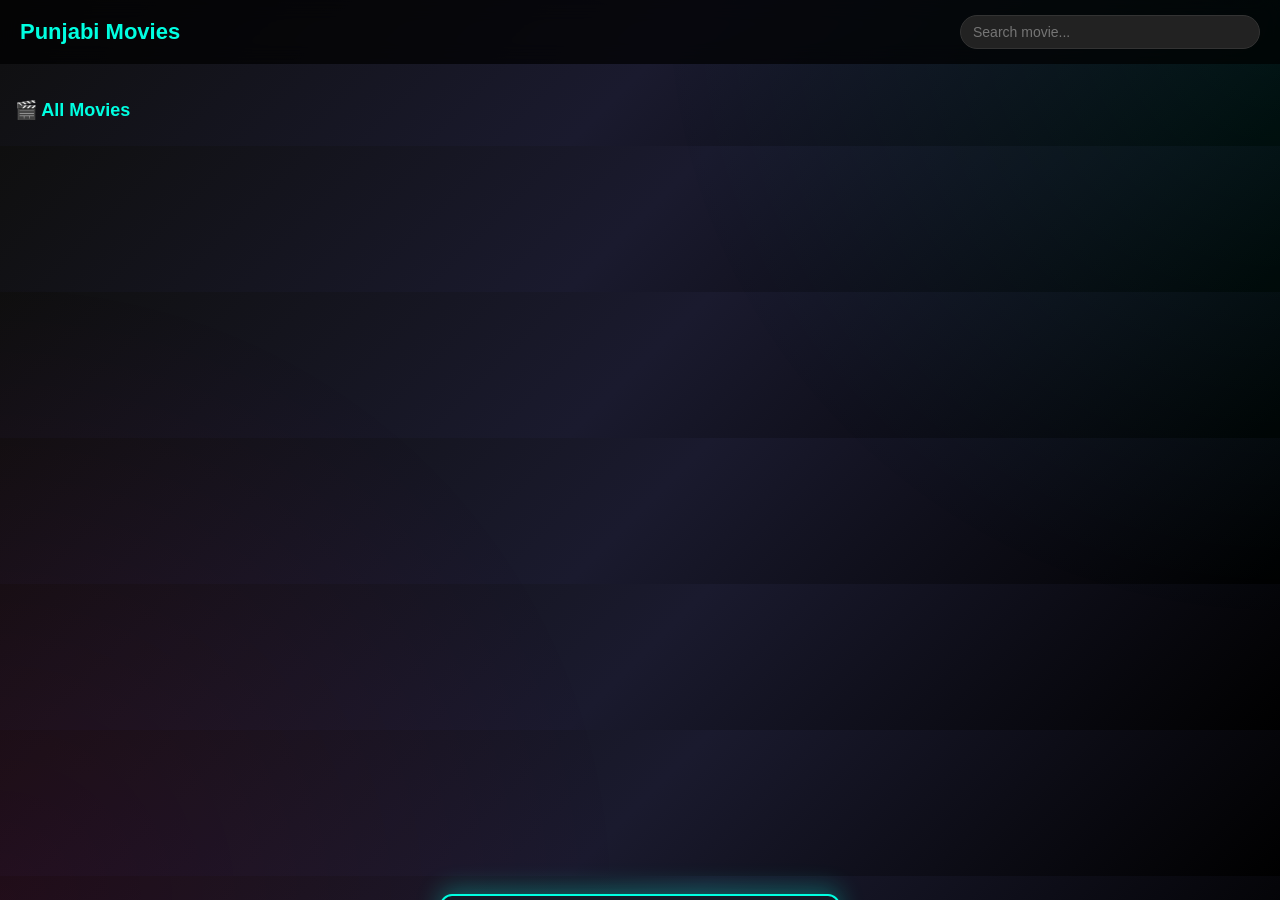
<file: index.html>
<!DOCTYPE html>
<html lang="en">
<head>
<meta charset="UTF-8">
<meta name="viewport" content="width=device-width, initial-scale=1.0">
<title>Movies</title>
<link rel="stylesheet" href="style.css">
<style>
  .search-container { position: relative; display: flex; align-items: center; max-width: 300px; width: 100%; }
  .search-box { width: 100%; padding: 8px 35px 8px 12px; border-radius: 20px; border: 1px solid #333; background: #222; color: #fff; font-size: 14px; outline: none; transition: 0.3s; }
  .search-box:focus { border-color: #00ffe1; box-shadow: 0 0 8px rgba(0, 255, 225, 0.2); }
  .clear-btn { position: absolute; right: 12px; background: transparent; border: none; color: #888; cursor: pointer; font-size: 14px; display: none; }
  .clear-btn:hover { color: #fff; }
  
  /* 🕒 History Section Styling */
  .section-title { margin: 20px 0 10px 0; color: #00ffe1; font-size: 18px; font-weight: bold; display: flex; justify-content: space-between; align-items: center;}
  .clear-history-btn { background: transparent; border: none; color: #ff4757; cursor: pointer; font-size: 12px; }
  .history-grid { display: grid; grid-template-columns: repeat(2, 1fr); gap: 12px; margin-bottom: 30px; border-bottom: 1px solid #222; padding-bottom: 20px;}
  @media (min-width: 600px) { .history-grid { grid-template-columns: repeat(3, 1fr); } }
  @media (min-width: 900px) { .history-grid { grid-template-columns: repeat(4, 1fr); } }
  @media (min-width: 1200px) { .history-grid { grid-template-columns: repeat(6, 1fr); } }

  /* 📢 Floating Ad Box Popup Styles */
  .floating-ad-container {
    position: fixed;
    bottom: -200px; /* Shuru me screen se bahar niche rahega */
    left: 50%;
    transform: translateX(-50%);
    width: 90%;
    max-width: 400px; /* Responsive mobile pop-up size */
    background: #151a26;
    border: 2px solid #00ffe1;
    border-radius: 12px;
    padding: 10px;
    box-shadow: 0 -5px 25px rgba(0, 255, 225, 0.3);
    z-index: 9999; /* Sabse upar dikhane ke liye */
    transition: bottom 0.5s cubic-bezier(0.175, 0.885, 0.32, 1.275); /* Smooth slide-in effect */
    display: flex;
    flex-direction: column;
    gap: 8px;
  }
  .floating-ad-container.show {
    bottom: 20px; /* Slide hokar screen ke andar aa jana */
  }
  .ad-top-bar {
    display: flex;
    justify-content: space-between;
    align-items: center;
    width: 100%;
  }
  .ad-tag {
    font-size: 10px;
    color: #00ffe1;
    background: rgba(0, 255, 225, 0.1);
    padding: 2px 8px;
    border-radius: 4px;
    text-transform: uppercase;
    font-weight: bold;
    letter-spacing: 1px;
  }
  .ad-timer-label {
    font-size: 11px;
    color: #888;
  }
  .ad-close-cross {
    background: #ff4757;
    border: none;
    color: white;
    width: 24px;
    height: 24px;
    border-radius: 50%;
    font-size: 12px;
    font-weight: bold;
    cursor: pointer;
    display: flex;
    align-items: center;
    justify-content: center;
    transition: 0.2s;
  }
  .ad-close-cross:hover {
    background: #ff6b81;
    transform: scale(1.1);
  }
  .ad-iframe-box {
    width: 100%;
    height: 150px; /* Thoda bada box jo achhi viewability de */
    border: none;
    background: #000;
    border-radius: 8px;
  }
</style>
</head>
<body>

<div class="navbar">
  <div class="logo">Punjabi Movies</div>
  <div class="search-container">
    <input type="text" id="search-input" class="search-box" placeholder="Search movie...">
    <button id="clear-search" class="clear-btn">&#10006;</button>
  </div>
</div>

<div class="container">
  <!-- 🕒 History Section -->
  <div id="history-section" style="display: none;">
    <div class="section-title">
      <span>🕒 Continue Watching</span>
      <button class="clear-history-btn" id="clear-history">Clear All</button>
    </div>
    <div class="history-grid" id="history-movies"></div>
  </div>

  <!-- 📢 🔥 FLOATING POPUP AD CONTAINER -->
  <div class="floating-ad-container" id="popup-ad-container">
    <div class="ad-top-bar">
      <span class="ad-tag">Ad</span>
      <span class="ad-timer-label" id="ad-timer-text">Closing in 15s...</span>
      <button class="ad-close-cross" id="manual-close-ad" title="Close Ad">✖</button>
    </div>
    <!-- 👉 Yahan src="" me apna direct link ya banner script iframe load karein -->
    <iframe class="ad-iframe-box" src="https://www.effectivecpmnetwork.com/x6mbqv6r?key=0189beb3ed14b105b034257a74c81e8d" id="ad-iframe-element"></iframe>
  </div>

  <!-- Main Grid -->
  <div class="section-title">🎬 All Movies</div>
  <div class="grid" id="movies"></div>
</div>

<script src="script.js"></script>
</body>
</html>
</file>
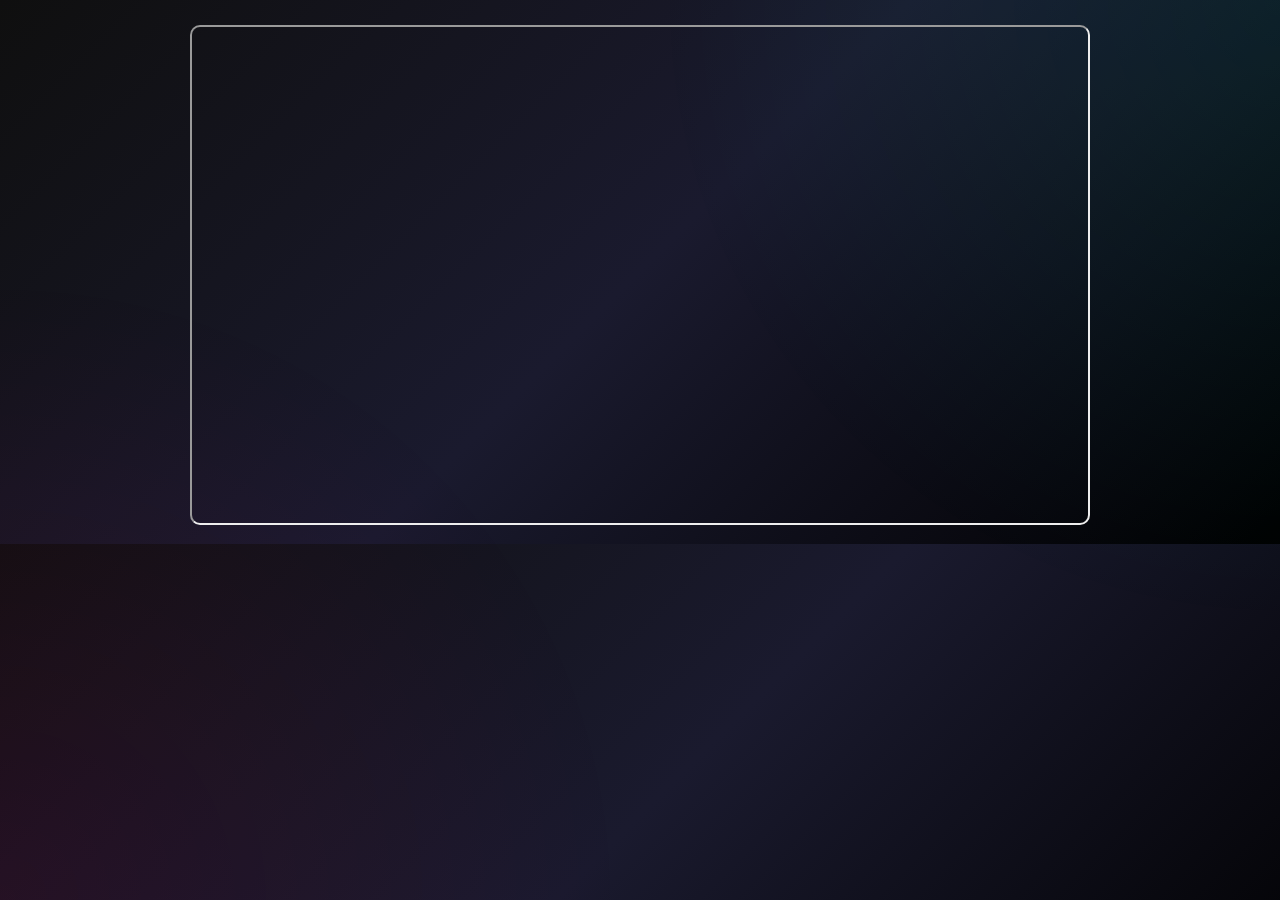
<file: Watch.html>
<!DOCTYPE html>
<html lang="en">
<head>
<meta charset="UTF-8">
<meta name="viewport" content="width=device-width, initial-scale=1.0">

<title>Watch</title>
<link rel="stylesheet" href="style.css">

<style>
.player-container {
  width: 100%;
  max-width: 900px;
  margin: auto;
}
video, iframe {
  width: 100%;
  height: 500px;
  border-radius: 10px;
}
</style>
</head>

<body>

<div class="container">
  <h2 id="title"></h2>
  <div class="player-container" id="playerBox"></div>
</div>

<script>
const params = new URLSearchParams(window.location.search);

const videoSrc = decodeURIComponent(params.get("video") || "");
const title = decodeURIComponent(params.get("title") || "");

document.getElementById("title").innerText = title;

const playerBox = document.getElementById("playerBox");

// 🎬 PLAYER LOGIC
if(videoSrc.includes(".mp4") || videoSrc.includes(".webm")) {
  playerBox.innerHTML = `
    <video src="${videoSrc}" controls autoplay></video>
  `;
} else {
  playerBox.innerHTML = `
    <iframe src="${videoSrc}" allowfullscreen></iframe>
  `;
}
</script>

</body>
</html>
</file>
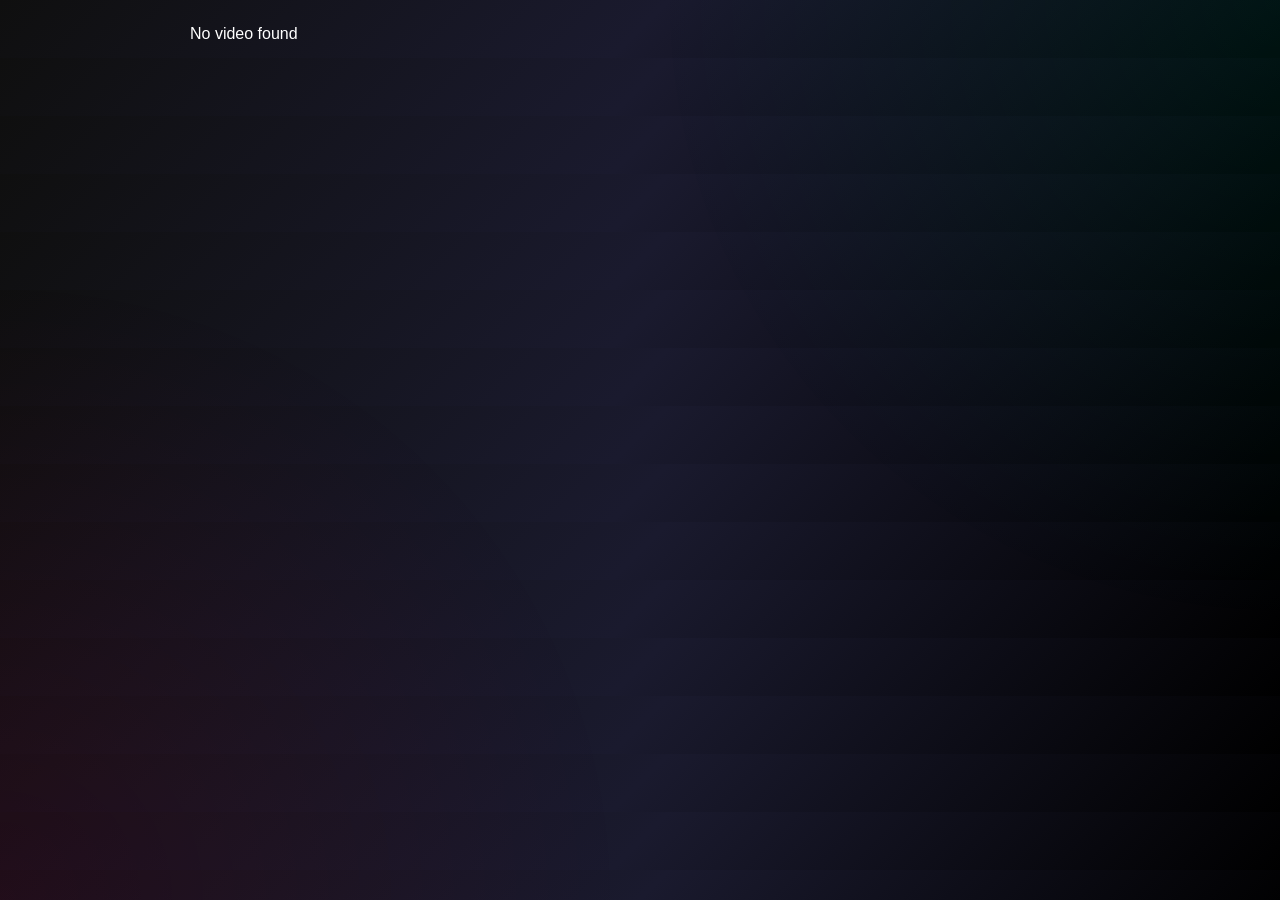
<file: Watchplayer.html>
<!DOCTYPE html>
<html lang="en">
<head>
<meta charset="UTF-8">
<meta name="viewport" content="width=device-width, initial-scale=1.0">

<title>Watch</title>
<link rel="stylesheet" href="style.css">

<style>
.player-container {
  width: 100%;
  max-width: 900px;
  margin: auto;
}

video, iframe {
  width: 100%;
  height: 500px;
  border-radius: 10px;
}
</style>
</head>

<body>

<div class="container">
  <h2 id="title"></h2>

  <div class="player-container" id="playerBox"></div>
</div>

<script>
const params = new URLSearchParams(window.location.search);

const videoSrc = decodeURIComponent(params.get("video") || "");
const title = decodeURIComponent(params.get("title") || "");

document.getElementById("title").innerText = title;

const playerBox = document.getElementById("playerBox");

function createVideoPlayer(url) {
  const video = document.createElement("video");

  video.controls = true;
  video.autoplay = true;
  video.playsInline = true;

  // 🔥 important headers workaround
  video.setAttribute("crossorigin", "anonymous");

  video.src = url;

  playerBox.appendChild(video);

  // ❌ if fails → fallback iframe
  video.onerror = () => {
    playerBox.innerHTML = `
      <iframe src="${url}" allowfullscreen></iframe>
    `;
  };
}

// 🚀 LOAD PLAYER
if(videoSrc) {
  createVideoPlayer(videoSrc);
} else {
  playerBox.innerHTML = "<p>No video found</p>";
}
</script>

</body>
</html>
</file>
<file: style.css>
/* RESET */
* {
  margin: 0;
  padding: 0;
  box-sizing: border-box;
}

/* BODY */
body {
  font-family: 'Poppins', sans-serif;
  background: linear-gradient(135deg, #0f0f0f, #1a1a2e, #000000);
  color: #fff;
}

/* GLOW BACKGROUND */
body::before {
  content: "";
  position: fixed;
  width: 100%;
  height: 100%;
  background: radial-gradient(circle at top right, rgba(0,255,225,0.08), transparent 40%),
              radial-gradient(circle at bottom left, rgba(255,0,150,0.08), transparent 40%);
  z-index: -1;
}

/* NAVBAR */
.navbar {
  display: flex;
  justify-content: space-between;
  align-items: center;
  padding: 15px 20px;
  background: rgba(0,0,0,0.7);
  backdrop-filter: blur(10px);
  position: sticky;
  top: 0;
  z-index: 1000;
}

/* LOGO */
.logo {
  font-size: 22px;
  font-weight: bold;
  color: #00ffe1;
}

/* CONTAINER */
.container {
  max-width: 1400px;
  margin: auto;
  padding: 15px;
}

/* 🔥 GRID SYSTEM (FIXED) */
.grid {
  display: grid;
  grid-template-columns: repeat(2, 1fr); /* Mobile default */
  gap: 12px;
}

/* 📲 Tablet */
@media (min-width: 600px) {
  .grid {
    grid-template-columns: repeat(3, 1fr);
  }
}

/* 💻 Laptop */
@media (min-width: 900px) {
  .grid {
    grid-template-columns: repeat(4, 1fr);
  }
}

/* 🖥️ Desktop */
@media (min-width: 1200px) {
  .grid {
    grid-template-columns: repeat(6, 1fr);
  }
}

/* CARD */
.card {
  background: #111;
  border-radius: 12px;
  overflow: hidden;
  transition: 0.3s;
  cursor: pointer;
}

/* HOVER */
.card:hover {
  transform: scale(1.05);
}

/* IMAGE */
.card img {
  width: 100%;
  height: 220px;
  object-fit: cover;
}

/* TITLE */
.card-title {
  padding: 8px;
  font-size: 14px;
  text-align: center;
}

/* VIDEO PLAYER */
video {
  width: 100%;
  max-height: 80vh;
  border-radius: 10px;
  margin-top: 15px;
}

/* HEADING */
h2 {
  margin-bottom: 10px;
  font-size: 20px;
}

/* BUTTON */
.btn {
  padding: 10px 15px;
  background: #00ffe1;
  border: none;
  border-radius: 8px;
  color: #000;
  font-weight: bold;
  cursor: pointer;
}

.btn:hover {
  background: #00c9b7;
}
</file>
